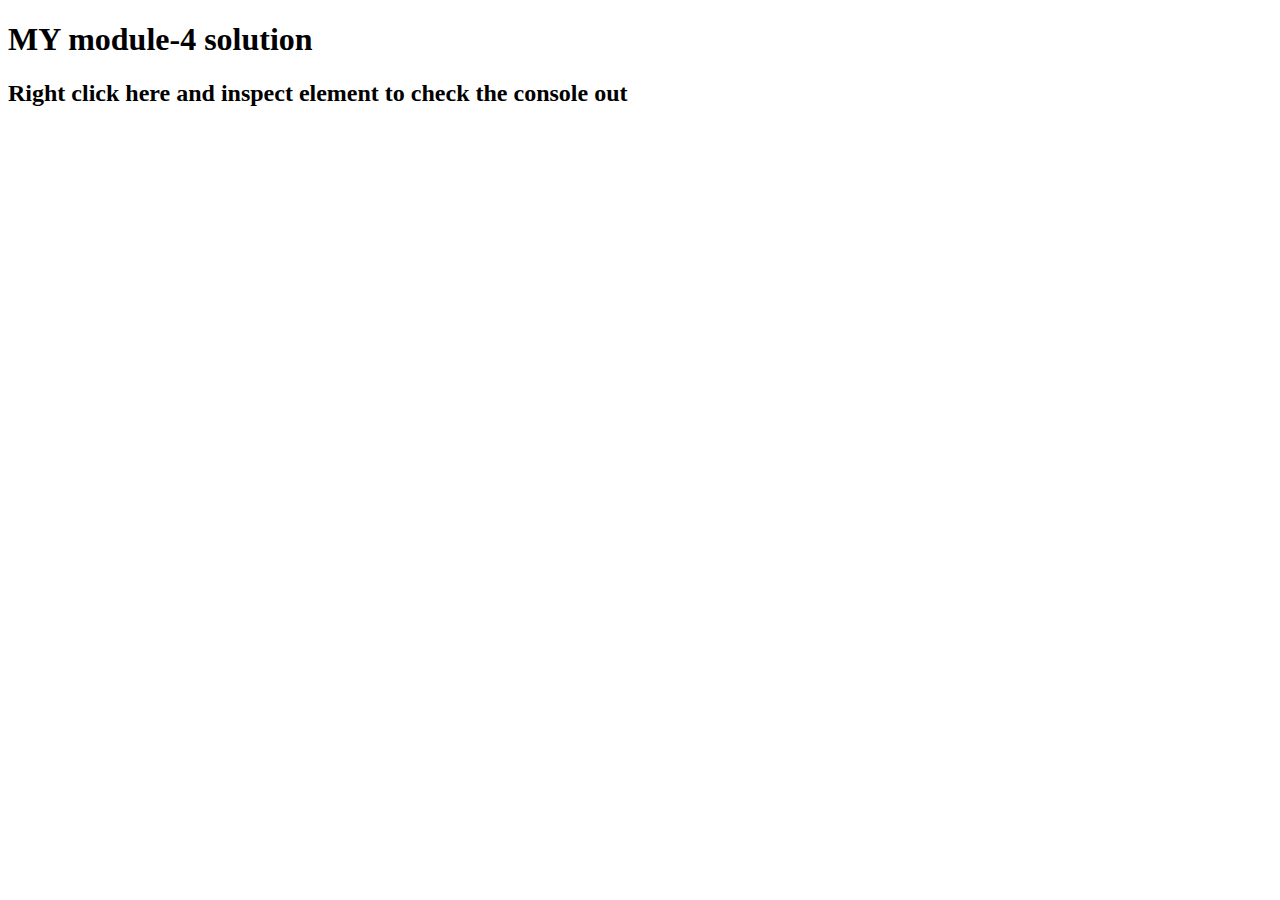
<file: index.html>
<!doctype html>
<html lang="en">
  <head>
    <meta charset="utf-8">
    <script src="script.js"></script>
  </head>
<body>
  <h1>MY module-4 solution</h1>
  <h2>Right click here and inspect element to check the console out</h2>
</body>
</html>
</file>
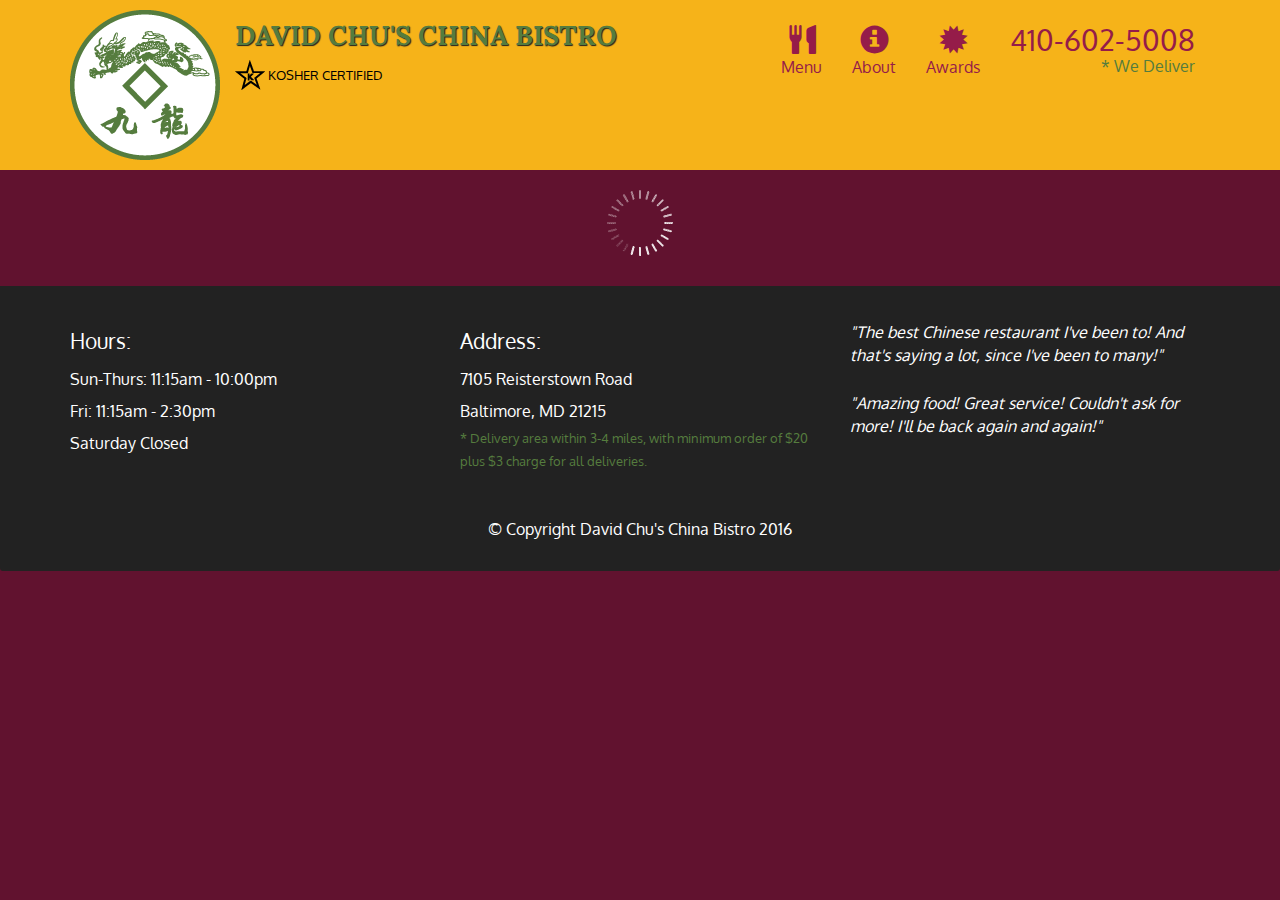
<file: module5_solution/index.html>
<!doctype html>
<html lang="en">
  <head>
    <meta charset="utf-8">
    <meta http-equiv="X-UA-Compatible" content="IE=edge">
    <meta name="viewport" content="width=device-width, initial-scale=1">
    <title>David Chu's China Bistro</title>
    <link rel="stylesheet" href="css/bootstrap.min.css">
    <link rel="stylesheet" href="css/styles.css">
    <link href='https://fonts.googleapis.com/css?family=Oxygen:400,300,700' rel='stylesheet' type='text/css'>
    <link href='https://fonts.googleapis.com/css?family=Lora' rel='stylesheet' type='text/css'>
  </head>
<body>
  <header>
    <nav id="header-nav" class="navbar navbar-default">
      <div class="container">
        <div class="navbar-header">
          <a href="index.html" class="pull-left visible-md visible-lg">
            <div id="logo-img" alt="Logo image"></div>
          </a>

          <div class="navbar-brand">
            <a href="index.html"><h1>David Chu's China Bistro</h1></a>
            <p>
              <img src="images/star-k-logo.png" alt="Kosher certification">
              <span>Kosher Certified</span>
            </p>
          </div>

          <button id="navbarToggle" type="button" class="navbar-toggle collapsed" data-toggle="collapse" data-target="#collapsable-nav" aria-expanded="false">
            <span class="sr-only">Toggle navigation</span>
            <span class="icon-bar"></span>
            <span class="icon-bar"></span>
            <span class="icon-bar"></span>
          </button>
        </div>
        
        <div id="collapsable-nav" class="collapse navbar-collapse">
           <ul id="nav-list" class="nav navbar-nav navbar-right">
            <li id="navHomeButton" class="visible-xs active">
              <a href="index.html">
                <span class="glyphicon glyphicon-home"></span> Home</a>
            </li>
            <li id="navMenuButton">
              <a href="#" onclick="$dc.loadMenuCategories();">
                <span class="glyphicon glyphicon-cutlery"></span><br class="hidden-xs"> Menu</a>
            </li>
            <li>
              <a href="#">
                <span class="glyphicon glyphicon-info-sign"></span><br class="hidden-xs"> About</a>
            </li>
            <li>
              <a href="#">
                <span class="glyphicon glyphicon-certificate"></span><br class="hidden-xs"> Awards</a>
            </li>
            <li id="phone" class="hidden-xs">
              <a href="tel:410-602-5008">
                <span>410-602-5008</span></a><div>* We Deliver</div>
            </li>
          </ul><!-- #nav-list -->
        </div><!-- .collapse .navbar-collapse -->
      </div><!-- .container -->
    </nav><!-- #header-nav -->
  </header>

  <div id="call-btn" class="visible-xs">
    <a class="btn" href="tel:410-602-5008">
    <span class="glyphicon glyphicon-earphone"></span>
    410-602-5008
    </a>
  </div>
  <div id="xs-deliver" class="text-center visible-xs">* We Deliver</div>

  <div id="main-content" class="container"></div>

  <footer class="panel-footer">
    <div class="container">
      <div class="row">
        <section id="hours" class="col-sm-4">
          <span>Hours:</span><br>
          Sun-Thurs: 11:15am - 10:00pm<br>
          Fri: 11:15am - 2:30pm<br>
          Saturday Closed
          <hr class="visible-xs">
        </section>
        <section id="address" class="col-sm-4">
          <span>Address:</span><br>
          7105 Reisterstown Road<br>
          Baltimore, MD 21215
          <p>* Delivery area within 3-4 miles, with minimum order of $20 plus $3 charge for all deliveries.</p>
          <hr class="visible-xs">
        </section>
        <section id="testimonials" class="col-sm-4">
          <p>"The best Chinese restaurant I've been to! And that's saying a lot, since I've been to many!"</p>
          <p>"Amazing food! Great service! Couldn't ask for more! I'll be back again and again!"</p>
        </section>
      </div>
      <div class="text-center">&copy; Copyright David Chu's China Bistro 2016</div>
    </div>
  </footer>

  <!-- jQuery (Bootstrap JS plugins depend on it) -->
  <script src="js/jquery-2.1.4.min.js"></script>
  <script src="js/bootstrap.min.js"></script>
  <script src="js/ajax-utils.js"></script>
  <script src="js/script.js"></script>
</body>
</html>
</file>
<file: module5_solution/css/styles.css>
body {
  font-size: 16px;
  color: #fff;
  background-color: #61122f;
  font-family: 'Oxygen', sans-serif;
}

/** HEADER **/
#header-nav {
  background-color: #f6b319;
  border-radius: 0;
  border: 0;
}

#logo-img {
  background: url('../images/restaurant-logo_large.png') no-repeat;
  width: 150px;
  height: 150px;
  margin: 10px 15px 10px 0;
}

.navbar-brand {
  padding-top: 25px;
}
.navbar-brand h1 { /* Restaurant name */
  font-family: 'Lora', serif;
  color: #557c3e;
  font-size: 1.5em;
  text-transform: uppercase;
  font-weight: bold;
  text-shadow: 1px 1px 1px #222;
  margin-top: 0;
  margin-bottom: 0;
  line-height: .75;
}
.navbar-brand a:hover, .navbar-brand a:focus {
  text-decoration: none;
}
.navbar-brand p { /* Kosher cert */
  color: #000;
  text-transform: uppercase;
  font-size: .7em;
  margin-top: 15px;
}
.navbar-brand p span { /* Star-K */
  vertical-align: middle;
}

#nav-list {
  margin-top: 10px;
}
#nav-list a {
  color: #951C49;
  text-align: center;
}
#nav-list a:hover {
  background: #E7E7E7;
}
#nav-list a span {
  font-size: 1.8em;
}

#phone {
  margin-top: 5px;
}
#phone a { /* Phone number */
  text-align: right;
  padding-bottom: 0;
}
#phone div { /* We Deliver */
  color: #557c3e;
  text-align: right;
  padding-right: 15px;
}

.navbar-header button.navbar-toggle, .navbar-header .icon-bar {
  border: 1px solid #61122f;
}
.navbar-header button.navbar-toggle {
  clear: both;
  margin-top: -30px;
}
/* END HEADER */

/* FOOTER */
.panel-footer {
  margin-top: 30px;
  padding-top: 35px;
  padding-bottom: 30px;
  background-color: #222;
  border-top: 0;
}
.panel-footer div.row {
  margin-bottom: 35px;
}
#hours, #address {
  line-height: 2;
}
#hours > span, #address > span {
  font-size: 1.3em;
}
#address p {
  color: #557c3e;
  font-size: .8em;
  line-height: 1.8;
}
#testimonials {
  font-style: italic;
}
#testimonials p:nth-child(2) {
  margin-top: 25px;
}
/* END FOOTER */



/* HOME PAGE */
.container .jumbotron {
  box-shadow: 0 0 50px #3F0C1F;
  border: 2px solid #3F0C1F;
}

#menu-tile, #specials-tile, #map-tile {
  height: 250px;
  width: 100%;
  margin-bottom: 15px;
  position: relative;
  border: 2px solid #3F0C1F;
  overflow: hidden;
}
#menu-tile:hover, #specials-tile:hover, #map-tile:hover {
  box-shadow: 0 1px 5px 1px #cccccc;
}
#menu-tile {
  background: url('../images/menu-tile.jpg') no-repeat;
  background-position: center;
}
#specials-tile {
  background: url('../images/specials-tile.jpg') no-repeat;
  background-position: center;
}
#menu-tile span, #specials-tile span, #map-tile span {
  position: absolute;
  bottom: 0;
  right: 0;
  width: 100%;
  text-align: center;
  font-size: 1.6em;
  text-transform: uppercase;
  background-color: #000;
  color: #fff;
  opacity: .8;
}
/* END HOME PAGE */

/* MENU CATEGORIES PAGE */
.category-tile { 
  position: relative;
  border: 2px solid #3F0C1F;
  overflow: hidden;
  width: 200px;
  height: 200px;
  margin: 0 auto 15px;
}
.category-tile span {
  position: absolute;
  bottom: 0;
  right: 0;
  width: 100%;
  text-align: center;
  font-size: 1.2em;
  text-transform: uppercase;
  background-color: #000;
  color: #fff;
  opacity: .8;
}
.category-tile:hover {
  box-shadow: 0 1px 5px 1px #cccccc;
}

#menu-categories-title + div {
  margin-bottom: 50px;
}
/* END MENU CATEGORIES PAGE */

/* SINGLE CATEGORY PAGE */
.menu-item-tile {
  margin-bottom: 25px;
}
.menu-item-tile hr {
  width: 80%;
}
.menu-item-tile .menu-item-price {
  font-size: 1.1em;
  text-align: right;
  margin-top: -15px;
  margin-right: -15px;
}
.menu-item-tile .menu-item-price span {
  font-size: .6em;
}
.menu-item-photo {
  position: relative;
  border: 2px solid #3F0C1F; 
  overflow: hidden;
  padding: 0;
  margin-right: -15px;
  margin-left: auto;
  margin-bottom: 20px;
  max-width: 250px;
}
.menu-item-photo div {
  position: absolute;
  bottom: 0;
  right: 0;
  width: 80px;
  background-color: #557c3e;
  text-align: center;
}
.menu-item-description {
  padding-right: 30px;
}
h3.menu-item-title {
  margin: 0 0 10px;
}
.menu-item-details {
  font-size: .9em;
  font-style: italic;
}
/* END SINGLE CATEGORY PAGE */


/********** Large devices only **********/
@media (min-width: 1200px) {
  .container .jumbotron {
    background: url('../images/jumbotron_1200.jpg') no-repeat;
    height: 675px;
  }
}

/********** Medium devices only **********/
@media (min-width: 992px) and (max-width: 1199px) {
  /* Header */
  #logo-img {
    background: url('../images/restaurant-logo_medium.png') no-repeat;
    width: 100px;
    height: 100px;
    margin: 5px 5px 5px 0;
  }
  /* End Header */

  /* Home Page */
  .container .jumbotron {
    background: url('../images/jumbotron_992.jpg') no-repeat;
    height: 558px;
  }
  /* End Home Page */
}

/********** Small devices only **********/
@media (min-width: 768px) and (max-width: 991px) {
  /* Home Page */
  .container .jumbotron {
    background: url('../images/jumbotron_768.jpg') no-repeat;
    height: 432px;
  }
  /* End Home Page */
}

/********** Extra small devices only **********/
@media (max-width: 767px) {
  /* Header */
  .navbar-brand {
    padding-top: 10px;
    height: 80px;
  }
  .navbar-brand h1 { /* Restaurant name */
    padding-top: 10px;
    font-size: 5vw; /* 1vw = 1% of viewport width */
  }
  .navbar-brand p { /* Kosher cert */
    font-size: .6em;
    margin-top: 12px;
  }
  .navbar-brand p img { /* Star-K */
    height: 20px;
  }

  #collapsable-nav a { /* Collapsed nav menu text */
    font-size: 1.2em;
  }
  #collapsable-nav a span { /* Collapsed nav menu glyph */
    font-size: 1em;
    margin-right: 5px;
  }

  #call-btn > a {
    font-size: 1.5em;
    display: block;
    margin: 0 20px;
    padding: 10px;
    border: 2px solid #fff;
    background-color: #f6b319;
    color: #951c49;
  }
  #xs-deliver {
    margin-top: 5px;
    font-size: .7em;
    letter-spacing: .1em;
    text-transform: uppercase;
  }
  /* End Header */

  /* Footer */
  .panel-footer section {
    margin-bottom: 30px;
    text-align: center;
  }
  .panel-footer section:nth-child(3) {
    margin-bottom: 0; /* margin already exists on the whole row */
  }
  .panel-footer section hr {
    width: 50%;
  }
  /* End Footer */

  /* Home Page */
  .container .jumbotron {
    margin-top: 30px;
    padding: 0;
  }
  #menu-tile, #specials-tile {
    width: 360px;
    margin: 0 auto 15px;
  }

  .menu-item-photo {
    margin-right: auto;
  }
  .menu-item-tile .menu-item-price {
    text-align: center;
  }
  .menu-item-description {
    text-align: center;;
  }
}


/********** Super extra small devices Only :-) (e.g., iPhone 4) **********/
@media (max-width: 479px) {
  /* Header */
  .navbar-brand h1 { /* Restaurant name */
    padding-top: 5px;
    font-size: 6vw;
  }
  /* End Header */
  
  /* Home page */
  #menu-tile, #specials-tile {
    width: 280px;
    margin: 0 auto 15px;
  }

  .col-xxs-12 {
    position: relative;
    min-height: 1px;
    padding-right: 15px;
    padding-left: 15px;
    float: left;
    width: 100%;
  }
}
</file>
